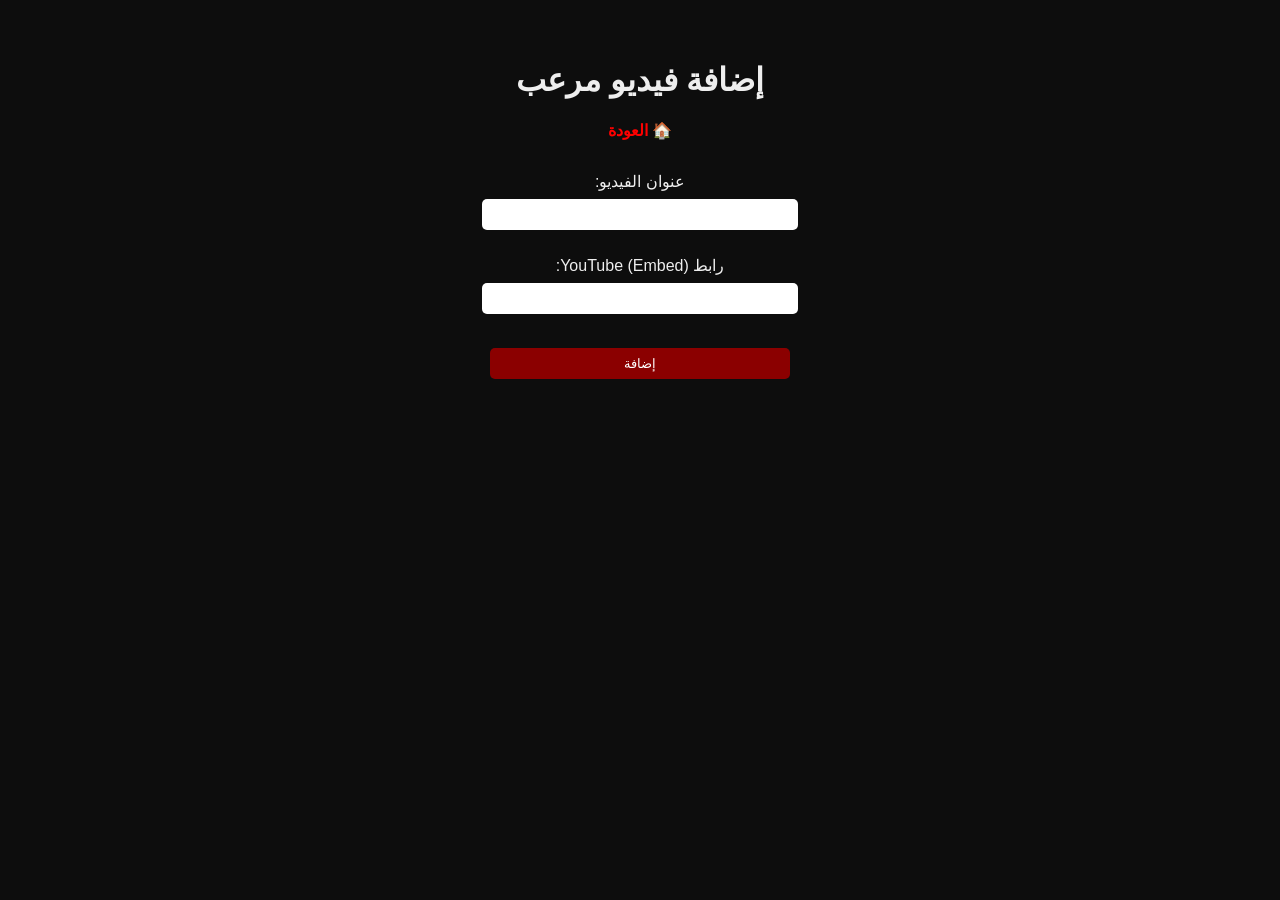
<file: templates/add.html>
<!DOCTYPE html>
<html lang="ar" dir="rtl">
<head>
  <meta charset="UTF-8">
  <title>➕ أضف فيديو رعب</title>
  <link rel="stylesheet" href="/static/style.css">
</head>
<body>
  <header>
    <h1>إضافة فيديو مرعب</h1>
    <a href="/">🏠 العودة</a>
  </header>

  <main>
    <form method="post">
      <label>عنوان الفيديو:</label><br>
      <input type="text" name="title" required><br><br>
      <label>رابط YouTube (Embed):</label><br>
      <input type="text" name="url" required><br><br>
      <button type="submit">إضافة</button>
    </form>
  </main>
</body>
</html>
</file>
<file: static/style.css>
body {
    background-color: #0d0d0d;
    color: #eee;
    font-family: Tahoma, sans-serif;
    padding: 2rem;
    text-align: center;
  }
  
  header {
    margin-bottom: 2rem;
  }
  
  a {
    color: red;
    text-decoration: none;
    font-weight: bold;
  }
  
  input, button {
    padding: 0.5rem;
    width: 300px;
    margin: 0.5rem 0;
    border: none;
    border-radius: 5px;
  }
  
  button {
    background-color: darkred;
    color: white;
    cursor: pointer;
  }
  
  .video {
    margin-top: 2rem;
    box-shadow: 0 0 15px red;
    padding: 1rem;
    background-color: #111;
    border-radius: 8px;
  }
</file>
